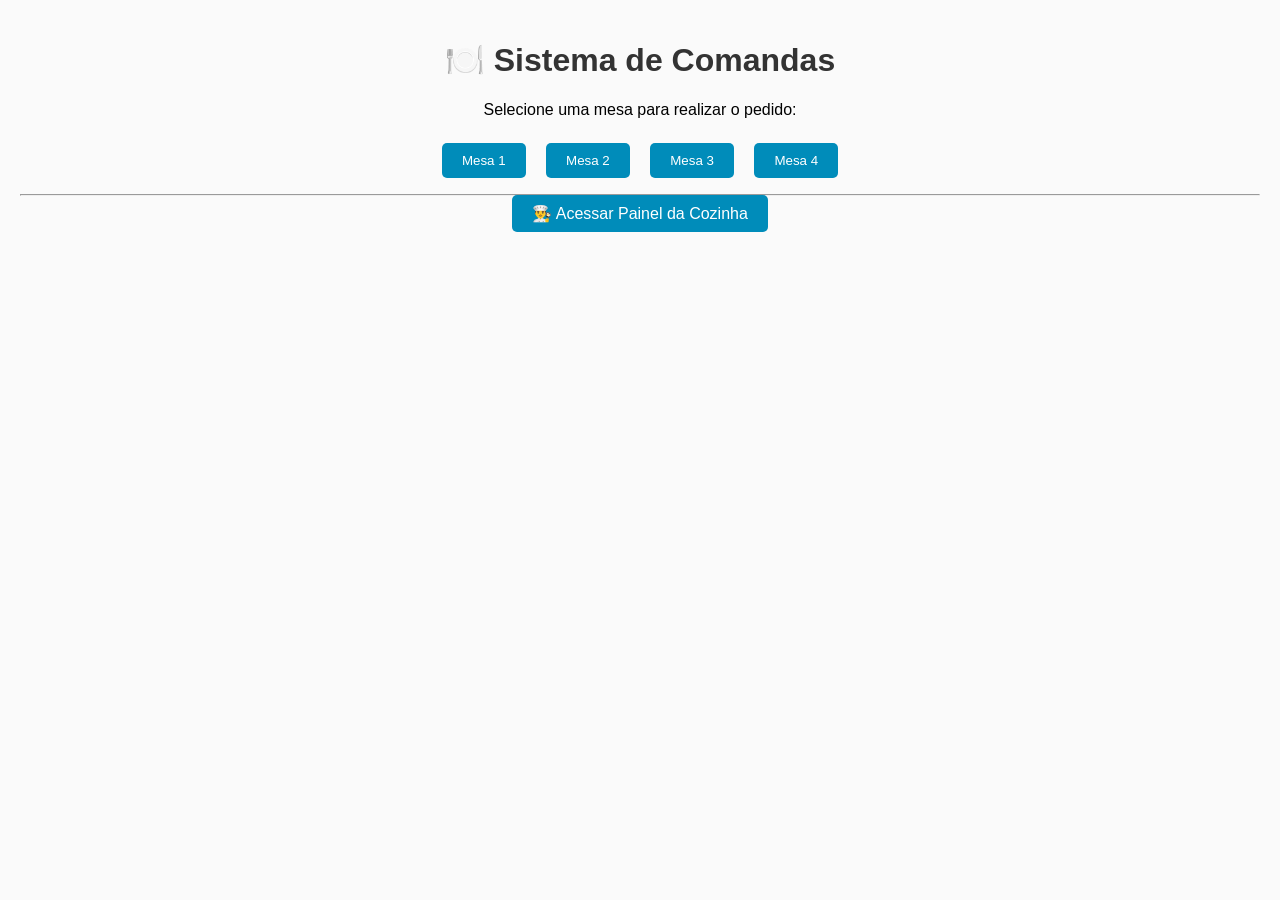
<file: html/index.html>
<!DOCTYPE html>
<html lang="pt-BR">
<head>
  <meta charset="UTF-8">
  <meta name="viewport" content="width=device-width, initial-scale=1.0">
  <title>Sistema de Comandas</title>
  <link rel="stylesheet" href="../css/style.css">
</head>
<body>
  <h1>🍽️ Sistema de Comandas</h1>
  <p>Selecione uma mesa para realizar o pedido:</p>

  <div id="mesas-container">
    <button onclick="abrirComanda(1)">Mesa 1</button>
    <button onclick="abrirComanda(2)">Mesa 2</button>
    <button onclick="abrirComanda(3)">Mesa 3</button>
    <button onclick="abrirComanda(4)">Mesa 4</button>
  </div>

  <hr>

  <a href="cozinha.html" class="botao-cozinha">👨‍🍳 Acessar Painel da Cozinha</a>

  <script src="../js/script.js"></script>
</body>
</html>
</file>
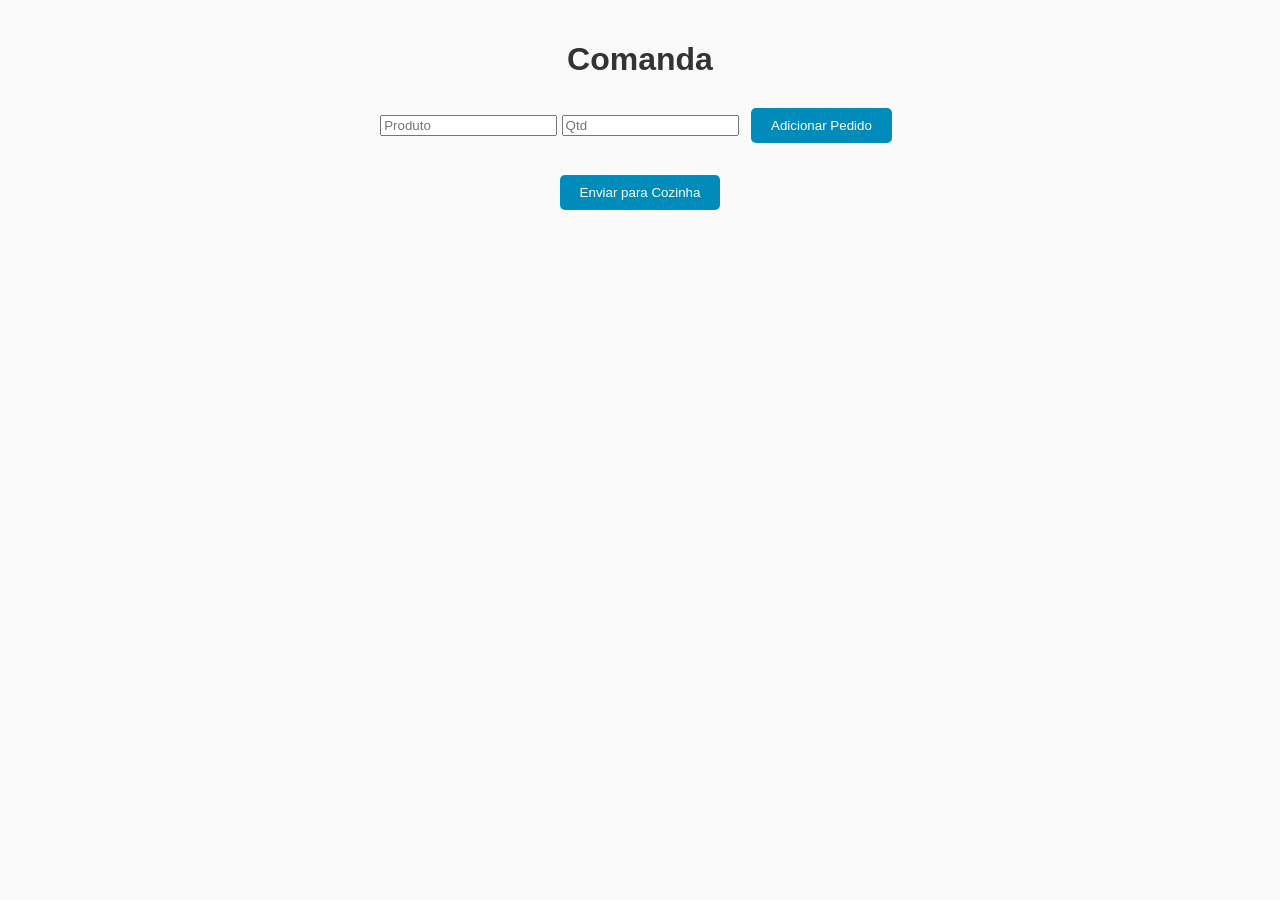
<file: html/comanda.html>
<!DOCTYPE html>
<html lang="pt-BR">
<head>
  <meta charset="UTF-8">
  <meta name="viewport" content="width=device-width, initial-scale=1.0">
  <title>Comanda</title>
  <link rel="stylesheet" href="../css/style.css">
</head>
<body>
  <h1 id="tituloComanda">Comanda</h1>

  <form id="formPedido">
    <input type="text" id="produto" placeholder="Produto" required>
    <input type="number" id="quantidade" placeholder="Qtd" min="1" required>
    <button type="submit">Adicionar Pedido</button>
  </form>

  <ul id="listaPedidos"></ul>
  <button id="btnEnviar">Enviar para Cozinha</button>

  <div id="modal" class="modal">
    <div class="modal-content">
      <p>Pedido enviado com sucesso! ✅</p>
      <button onclick="fecharModal()">Fechar</button>
    </div>
  </div>

  <script src="../js/script.js"></script>
  <script>
    const mesa = localStorage.getItem("mesaAtual") || new URLSearchParams(window.location.search).get("mesa");
    if (mesa) {
      document.getElementById("tituloComanda").textContent = `Comanda - Mesa ${mesa}`;
    }
  </script>
</body>
</html>
</file>
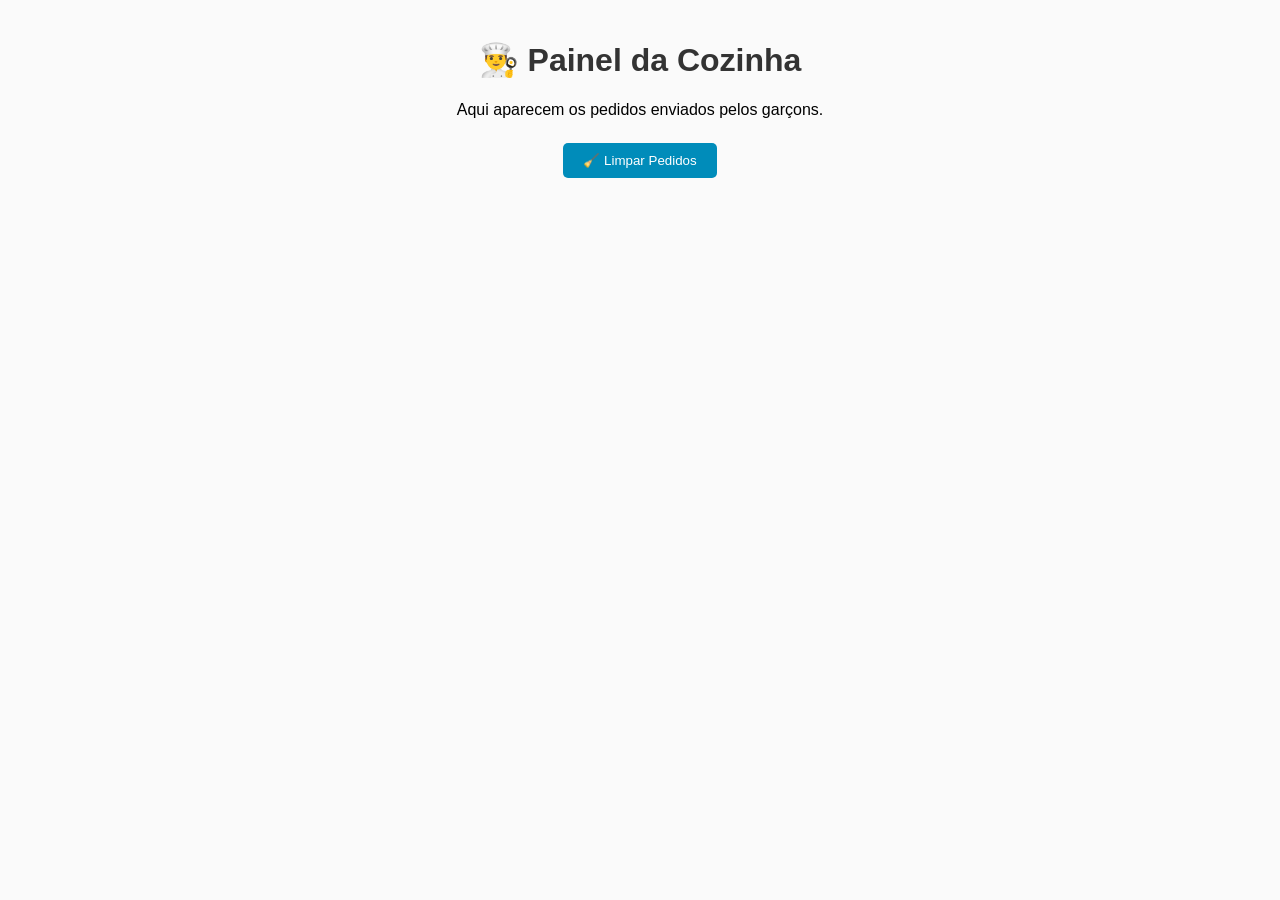
<file: html/cozinha.html>
<!DOCTYPE html>
<html lang="pt-BR">
<head>
  <meta charset="UTF-8">
  <meta name="viewport" content="width=device-width, initial-scale=1.0">
  <title>Painel da Cozinha</title>
  <link rel="stylesheet" href="../css/style.css">
</head>
<body>
  <h1>👨‍🍳 Painel da Cozinha</h1>
  <p>Aqui aparecem os pedidos enviados pelos garçons.</p>

  <div id="pedidosContainer"></div>
  <button onclick="limparPedidos()">🧹 Limpar Pedidos</button>

  <script src="../js/script.js"></script>
</body>
</html>
</file>
<file: css/style.css>
body {
  font-family: Arial, sans-serif;
  background: #fafafa;
  text-align: center;
  margin: 0;
  padding: 20px;
}

h1 {
  color: #333;
}

button, a.botao-cozinha {
  background: #008CBA;
  color: white;
  border: none;
  padding: 10px 20px;
  margin: 8px;
  border-radius: 5px;
  cursor: pointer;
  text-decoration: none;
}

button:hover, a.botao-cozinha:hover {
  background: #005f7a;
}

/* Modal */
.modal {
  display: none;
  position: fixed;
  top: 0; left: 0; right: 0; bottom: 0;
  background: rgba(0,0,0,0.5);
  align-items: center;
  justify-content: center;
}

.modal-content {
  background: white;
  padding: 20px;
  border-radius: 10px;
}
</file>
